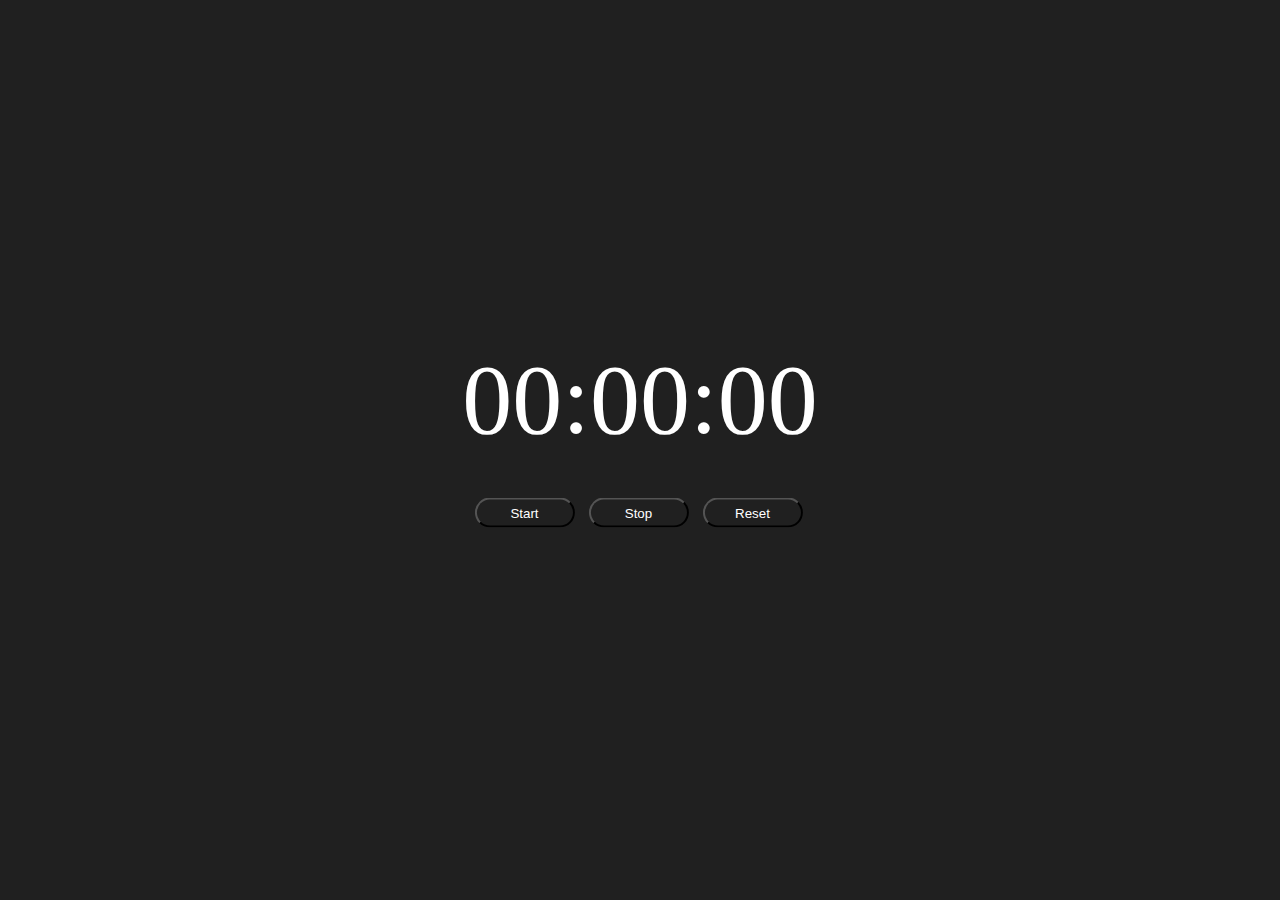
<file: stopwatch.html>
<html>
    <head>
        <title>Stopwatch</title>

        <link rel="stylesheet" href="css/stopwatch.css">
    </head>
    <body>
        <div id="stopwatch">
            00:00:00
        </div>

        <ul id="buttons">
            <li><button onclick="startTimer()">Start</button></li>
            <li><button onclick="stopTimer()">Stop</button></li>

            <li><button onclick="resetTimer()">Reset</button></li>
        </ul>

        <script src="js/stopwatch.js"></script>
    </body>
</html>
</file>
<file: css/stopwatch.css>
body {
    background: #202020;
    color: white;
}
button {
    width: 100px;
    height: 30px;
    border: 3px soldi white;
    border-radius: 50px;
    background: #202020;
    color: white;
    cursor: pointer;
    outline: none;
}

#stopwatch {
    font-size: 100px;
    position: absolute;
    top: 45%;
    left: 50%;
    transform: translate(-50%, -55%);
}
#buttons {
    position: absolute;
    top: 55%;
    left: 48.4%;
    transform: translate(-51.6%, -45%);
}
#buttons li {
    display: inline;
    padding-left: 10px;
}
</file>
